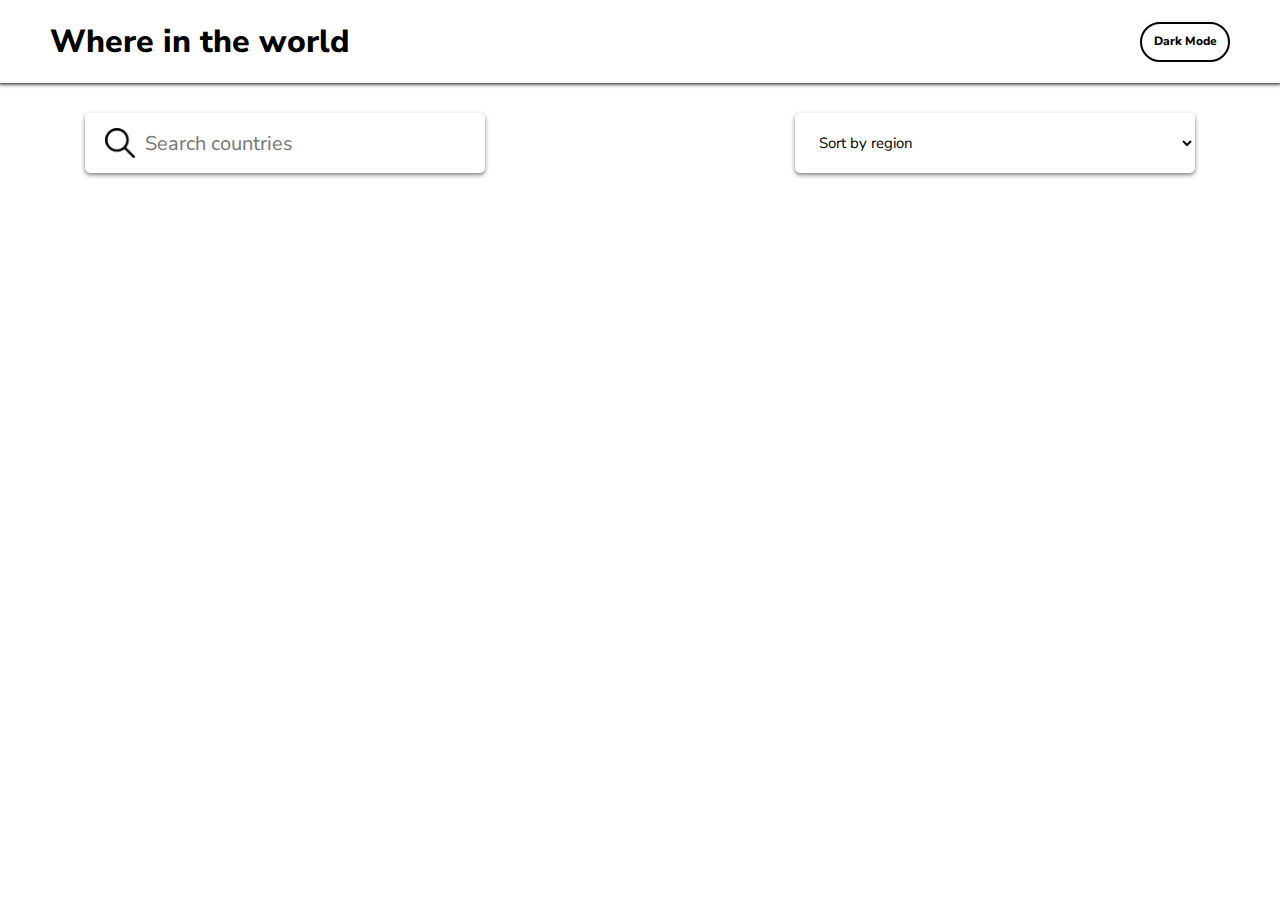
<file: index.html>
<!DOCTYPE html>
<html lang="en">
  <head>
    <meta charset="UTF-8"/>
    <meta name="viewport" content="width=device-width, initial-scale=1.0" />
    <title>Document</title>
    <link rel="stylesheet" href="style.css" />
    <script src="script.js" defer></script>
    <link rel="preconnect" href="https://fonts.googleapis.com" />
    <link rel="preconnect" href="https://fonts.gstatic.com" crossorigin />
    <link
      href="https://fonts.googleapis.com/css2?family=Nunito+Sans:ital,opsz,wght@0,6..12,200..1000;1,6..12,200..1000&display=swap"
      rel="stylesheet"
    />
  </head>
  <body>
    <header>
      <div class="nav-container">
        <div class="left"><h1>Where in the world</h1></div>
        <div class="right"><p>Dark Mode</p></div>
      </div>
    </header>
    <main>
      <section class="upper-section">
        <div class="search">
          <img src="image.png" alt="search icon">
          <input id="input" type="text" placeholder="Search countries">
        </div>
        <div class="sort">
          <select class="sort-tag" >
            <option hidden >Sort by region</option>
            <option value="Africa">Africa</option>
            <option value="America">America</option>
            <option value="Europe">Europe</option>
            <option value="Asia">Asia</option>
            <option value="Oceania">Oceania</option>
          </select>
        </div>
      </section>
      <div class="all-cards"></div>
    </main>
  </body>
</html>
</file>
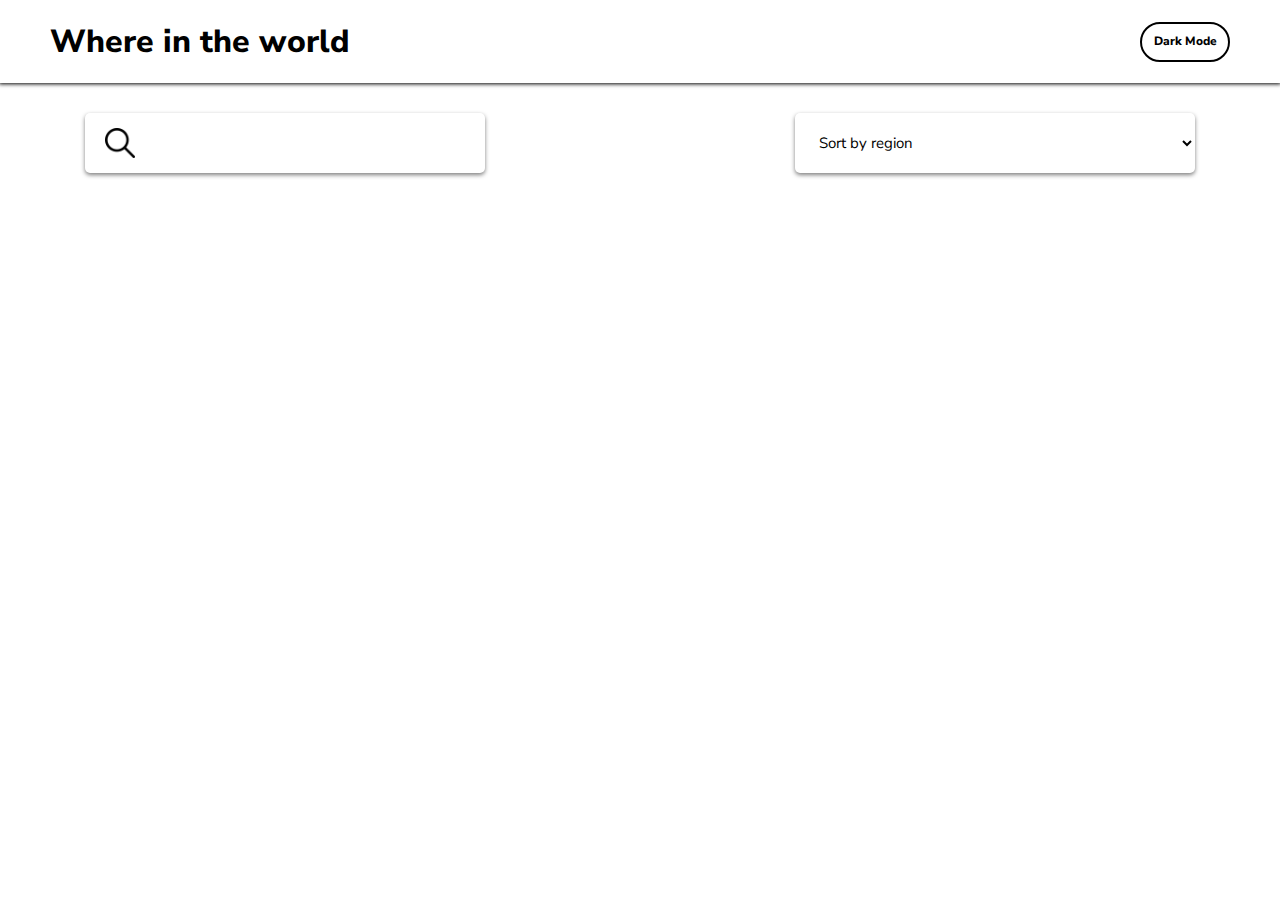
<file: Project/index.html>
<!DOCTYPE html>
<html lang="en">
  <head>
    <meta charset="UTF-8"/>
    <meta name="viewport" content="width=device-width, initial-scale=1.0" />
    <title>Document</title>
    <link rel="stylesheet" href="style.css" />
    <script src="script.js" defer></script>
    <link rel="preconnect" href="https://fonts.googleapis.com" />
    <link rel="preconnect" href="https://fonts.gstatic.com" crossorigin />
    <link
      href="https://fonts.googleapis.com/css2?family=Nunito+Sans:ital,opsz,wght@0,6..12,200..1000;1,6..12,200..1000&display=swap"
      rel="stylesheet"
    />
  </head>
  <body>
    <header>
      <div class="nav-container">
        <div class="left"><h1>Where in the world</h1></div>
        <div class="right"><p>Dark Mode</p></div>
      </div>
    </header>
    <main>
      <section class="upper-section">
        <div class="search">
          <img src="image.png" alt="search icon">
          <input id="input" type="text">
        </div>
        <div class="sort">
          <select class="sort-tag" >
            <option hidden >Sort by region</option>
            <option value="Africa">Africa</option>
            <option value="America">America</option>
            <option value="Europe">Europe</option>
            <option value="Asia">Asia</option>
            <option value="Oceania">Oceania</option>
          </select>
        </div>
      </section>
      <div class="all-cards"></div>
    </main>
  </body>
</html>
</file>
<file: style.css>
* {
  padding: 0;
  margin: 0;
  box-sizing: border-box;
  font-family: "Nunito Sans", sans-serif;
}
html,
body {
  margin: 0;
  padding: 0;
}
header {
  position: sticky;
  top: 0;
  z-index: 1000;
  background-color: white;
}
a {
  text-decoration-line: none;
  color: inherit;
}
.nav-container {
  display: flex;
  align-items: center;
  justify-content: space-between;
  padding: 20px 50px;
  box-shadow: 0px 0px 4px 1px black;
}
.left h1 {
  font-weight: 800;
}

.right {
  border: 2px solid black;
  padding: 9px 0;
  border-radius: 20px;
  height: 40px;
  width: 90px;
  text-align: center;
  transition: all 0.3s ease-in-out;
  cursor: pointer;
}

.right:hover {
  background-color: black;
  color: aliceblue;
}

.right p {
  font-weight: 800;
  font-size: 12px;
}
.all-cards {
  margin: 50px;
  display: flex;
  align-items: center;
  justify-content: space-around;
  flex-wrap: wrap;
}
.card-container {
  width: 20vw;
  border-radius: 10px;
  overflow: hidden;
  box-shadow: 0 2px 4px 0px rgba(0, 0, 0, 0.2);
  margin-bottom: 60px;
  padding-bottom: 80px;
  transition: all 0.3s ease-in-out;
}

.card-container:hover {
  transform: scale(1.04);
}
.text-area {
  display: flex;
  flex-direction: column;
  padding-left: 20px;
  padding-top: 20px;
  gap: 2px;
}
.card-container img {
  width: 100%;
  height: 250px;
  object-fit: cover;
  object-position: center;
}

.text-area h3 {
  padding-bottom: 20px;
  font-size: 28px;
}
.text-area p b {
  font-size: 22px;
  font-weight: 700;
}

.text-area p {
  font-size: 22px;
}

.search{
  display: flex;
  align-items: center;
  background-color: white;
  height: 60px;
  width: 400px;
  box-shadow:0 2px 4px 0px rgba(0, 0, 0, 0.5); ;
  padding: 20px;
  border-radius: 5px;
  margin-top: 30px;
  margin-left: 85px;
}
.search img{
  width: 30px;
  height: 30px;
}

.search input{
  border: none;
  margin: 10px;
  width: 100%;
  font-family: inherit;
  font-size: 20px;
}

.search input:focus {
  border: none; 
  outline: none; 
}

.upper-section{
  display: flex;
  align-items: center;
  justify-content: space-between;
}

.sort-tag{
  background-color: white;
  height: 60px;
  width: 400px;
  box-shadow:0 2px 4px 0px rgba(0, 0, 0, 0.5); ;
  padding: 0 20px;
  border-radius: 5px;
  margin-top: 30px;
  margin-right: 85px;
  border: none;
  font-family: "Nunito Sans", sans-serif;
  font-size: 15px;
}
.sort-tag:focus{
  border: none;
  outline: none;
}

.dark-mode {
  background-color: #121212;
  color: #ffffff;
}

.dark-mode header {
  background-color: #1a1a1a;
}

.dark-mode .nav-container {
  box-shadow: 0px 0px 4px 1px #ffffff;
}

.dark-mode .right {
  border: 2px solid #ffffff;
}

.dark-mode .right:hover {
  background-color: #ffffff;
  color: #121212;
}

.dark-mode .card-container {
  box-shadow: 0 2px 4px 0px rgba(255, 255, 255, 0.2);
}

.dark-mode .search,
.dark-mode .sort-tag {
  background-color: #1a1a1a;
  color: #ffffff;
  box-shadow: 0 2px 4px 0px rgba(255, 255, 255, 0.5);
}

.dark-mode input {
  background-color: #1a1a1a;
  color: white;
}

.dark-mode input::placeholder {
  color: lightgray;
}

.dark-mode input:focus {
  border: none;
  outline: none;
}
</file>
<file: Project/style.css>
* {
  padding: 0;
  margin: 0;
  box-sizing: border-box;
  font-family: "Nunito Sans", sans-serif;
}
html,
body {
  margin: 0;
  padding: 0;
}
header {
  position: sticky;
  top: 0;
  z-index: 1000;
  background-color: white;
}
a {
  text-decoration-line: none;
  color: inherit;
}
.nav-container {
  display: flex;
  align-items: center;
  justify-content: space-between;
  padding: 20px 50px;
  box-shadow: 0px 0px 4px 1px black;
}
.left h1 {
  font-weight: 800;
}

.right {
  border: 2px solid black;
  padding: 9px 0;
  border-radius: 20px;
  height: 40px;
  width: 90px;
  text-align: center;
  transition: all 0.3s ease-in-out;
  cursor: pointer;
}

.right:hover {
  background-color: black;
  color: aliceblue;
}

.right p {
  font-weight: 800;
  font-size: 12px;
}
.all-cards {
  margin: 50px;
  display: flex;
  align-items: center;
  justify-content: space-around;
  flex-wrap: wrap;
}
.card-container {
  width: 20vw;
  border-radius: 10px;
  overflow: hidden;
  box-shadow: 0 2px 4px 0px rgba(0, 0, 0, 0.2);
  margin-bottom: 60px;
  padding-bottom: 80px;
  transition: all 0.3s ease-in-out;
}

.card-container:hover {
  transform: scale(1.04);
}
.text-area {
  display: flex;
  flex-direction: column;
  padding-left: 20px;
  padding-top: 20px;
  gap: 2px;
}
.card-container img {
  width: 100%;
  height: 250px;
  object-fit: cover;
  object-position: center;
}

.text-area h3 {
  padding-bottom: 20px;
  font-size: 28px;
}
.text-area p b {
  font-size: 22px;
  font-weight: 700;
}

.text-area p {
  font-size: 22px;
}

.search{
  display: flex;
  align-items: center;
  background-color: white;
  height: 60px;
  width: 400px;
  box-shadow:0 2px 4px 0px rgba(0, 0, 0, 0.5); ;
  padding: 20px;
  border-radius: 5px;
  margin-top: 30px;
  margin-left: 85px;
}
.search img{
  width: 30px;
  height: 30px;
}

.search input{
  border: none;
  margin: 10px;
  width: 100%;
  font-family: inherit;
  font-size: 20px;
}

.search input:focus {
  border: none; 
  outline: none; 
}

.upper-section{
  display: flex;
  align-items: center;
  justify-content: space-between;
}

.sort-tag{
  background-color: white;
  height: 60px;
  width: 400px;
  box-shadow:0 2px 4px 0px rgba(0, 0, 0, 0.5); ;
  padding: 0 20px;
  border-radius: 5px;
  margin-top: 30px;
  margin-right: 85px;
  border: none;
  font-family: "Nunito Sans", sans-serif;
  font-size: 15px;
}
.sort-tag:focus{
  border: none;
  outline: none;
}

.dark-mode {
  background-color: #121212;
  color: #ffffff;
}

.dark-mode header {
  background-color: #1a1a1a;
}

.dark-mode .nav-container {
  box-shadow: 0px 0px 4px 1px #ffffff;
}

.dark-mode .right {
  border: 2px solid #ffffff;
}

.dark-mode .right:hover {
  background-color: #ffffff;
  color: #121212;
}

.dark-mode .card-container {
  box-shadow: 0 2px 4px 0px rgba(255, 255, 255, 0.2);
}

.dark-mode .search,
.dark-mode .sort-tag {
  background-color: #1a1a1a;
  color: #ffffff;
  box-shadow: 0 2px 4px 0px rgba(255, 255, 255, 0.5);
}

.dark-mode input {
  background-color: #1a1a1a;
  color: white;
}

.dark-mode input::placeholder {
  color: lightgray;
}

.dark-mode input:focus {
  border: none;
  outline: none;
}
</file>
